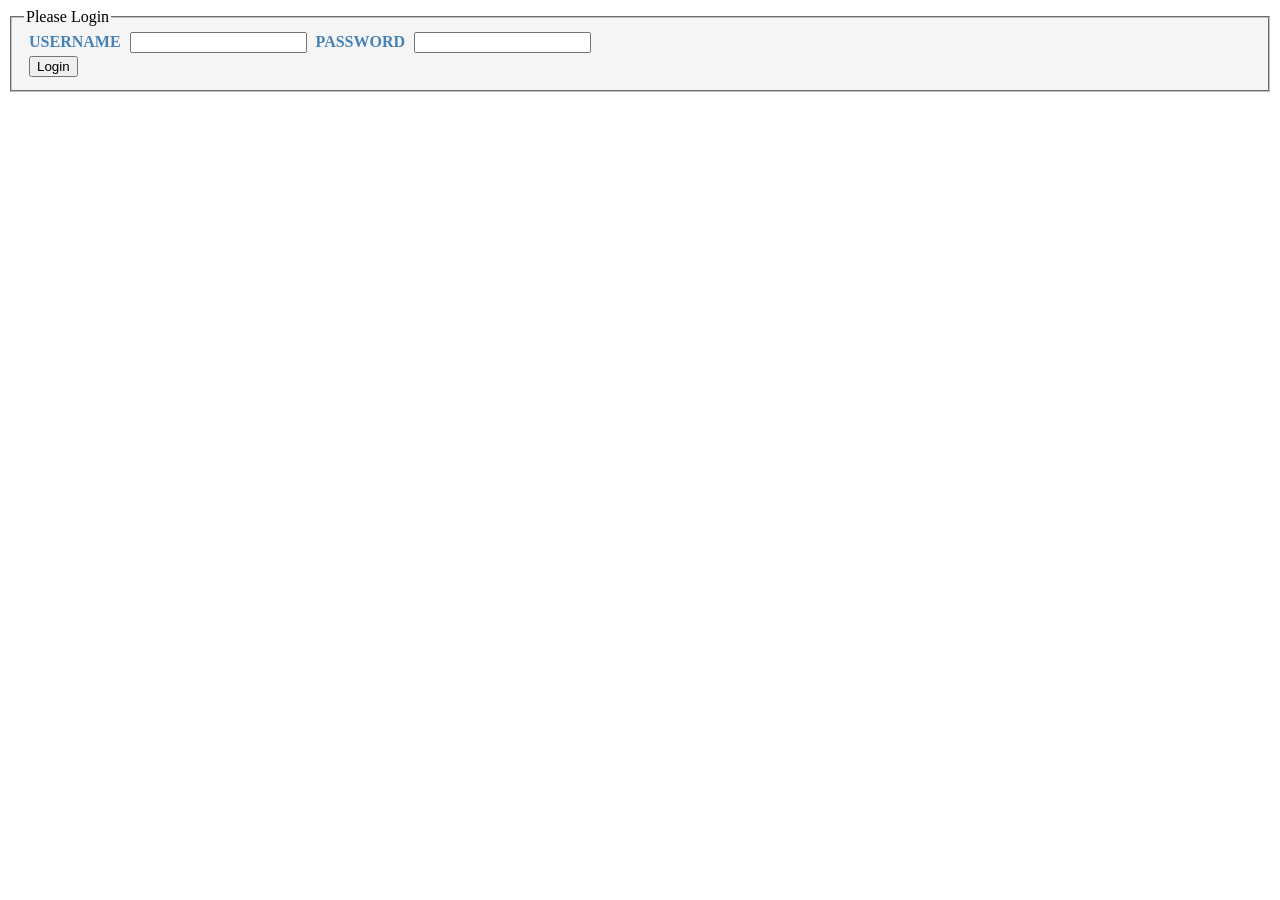
<file: src/main/webapp/views/login.html>
<html>
<head>
<style type="text/css">
label{
  text-align: left;
  color: SteelBlue;
  font-weight: bold;
  text-transform: uppercase;
  padding: 5px;
}
fieldset{
background : WhiteSmoke;
}
.form-actions{
 padding:3px 5px;
 color:#fff;
 font-family:'Helvetica Neue',sans-serif;
 font-size:12px;
}
</style>
<title>Please Login</title>
</head>
<body>
	<div>
        <form action="login" method='POST'>               
            <fieldset>
                <legend>Please Login</legend>
                <label for="username">Username</label>
                <input type="text" id="username" name="username"/>  
                <label for="password">Password</label>
                <input type="password" id="password" name="password"/>    
                <div class="form-actions">
                    <button type="submit" class="btn">Login</button>
                </div>
            </fieldset>
        </form>
    </div>
</body>
</html>
</file>
